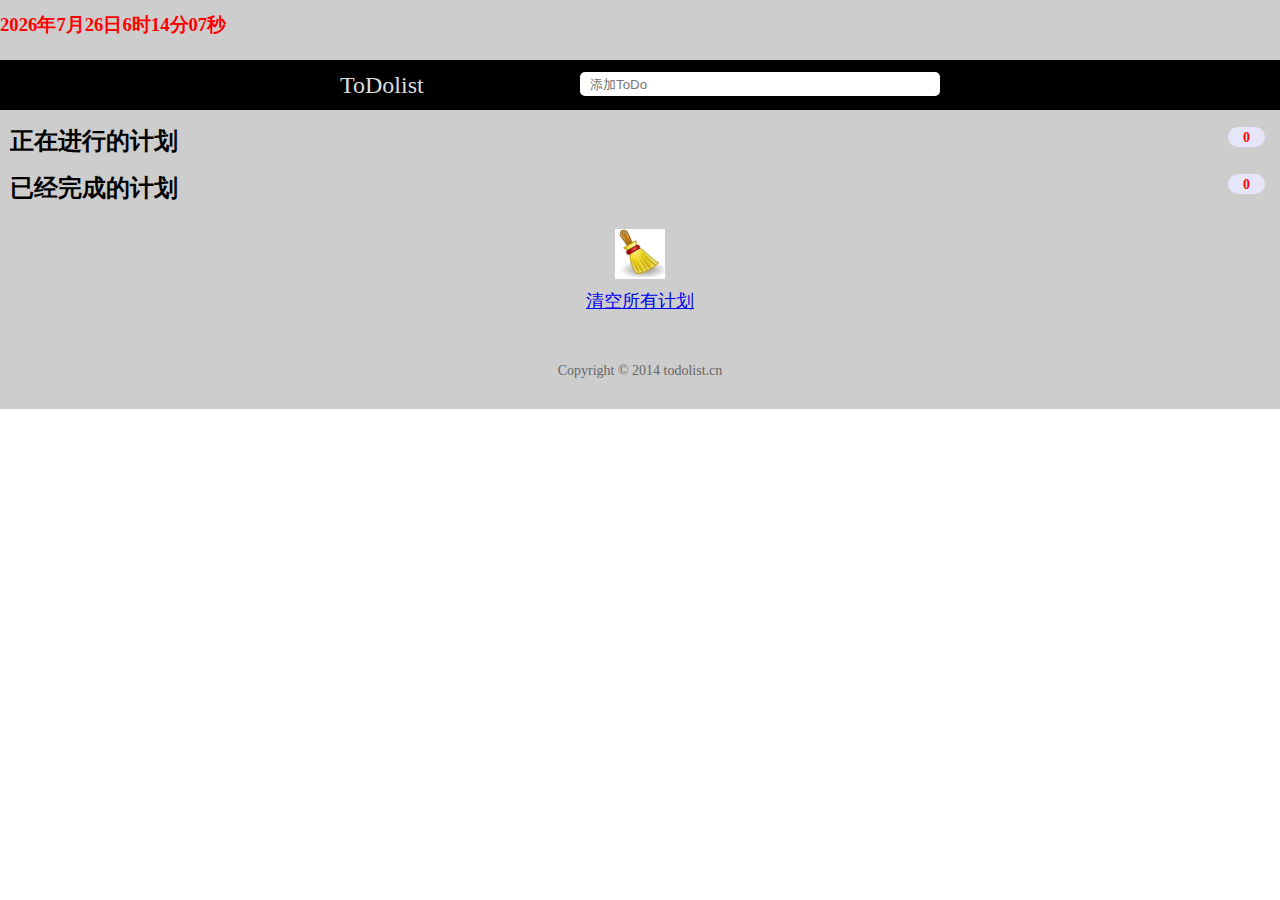
<file: 04_JS/demo_01_todolist/index.html>
<!DOCTYPE html>
<html lang="en">

<head>
    <!-- 规定 HTML 文档的字符集 -->
    <meta charset="UTF-8">
    <!-- 窗口设定  宽度：设备宽度，初始比例：1.0，最大比例：1.0，用户可缩放：否 -->
    <!-- <meta name="viewport" content="width=device-width,initial-scale=1.0,maximun-scale=1.0,user-scalable=no" /> -->
    <meta name="viewport" content="width=device-width, initial-scale=1.0">
    <title>todolist最简单的待办事项列表</title>
    <!-- 引入index.css -->
    <link type="text/css" rel="stylesheet" href="css/index.css">

</head>

<body>
    <div class="wrap">
        <!-- 上面的时间内容 -->
        <div class="time">
            <h3 id="concrete_time"></h3>
        </div>
        <!-- 顶栏的内容 -->
        <div class="header">
            <!-- action 是 form 的提交地址 -->
            <!-- javascript:; -》javascript: 表示要执行js代码 -->
            <form id="form" action="javascript:postAction()">
                <label for="title">ToDolist</label>
                <input id="title" name="title" placeholder="添加ToDo" required="required" autocapitalize="off" type="text">
            </form>
        </div>
        <!-- 中间的内容 -->
        <div class="setion">
            <h2>
                正在进行的计划
                <span id="todocount">0</span>
            </h2>
            <ul id="todolist"></ul>
            <h2>
                已经完成的计划
                <span id="donecount">0</span>
            </h2>
            <ul id="donelist"></ul>
        </div>
        <!-- 清除键内容 -->
        <div class="clear">
            <div class='clear-logo' id="btn"></div>
            <div class="clear_write">
                <a href="javascript:clear();">清空所有计划</a>
            </div>
        </div>
        <!-- 底部内容 -->
        <div class="footer">
            Copyright © 2014 todolist.cn
        </div>
    </div>
</body>
<script type="text/javascript" src="js/index.js">
</script>

</html>
</file>
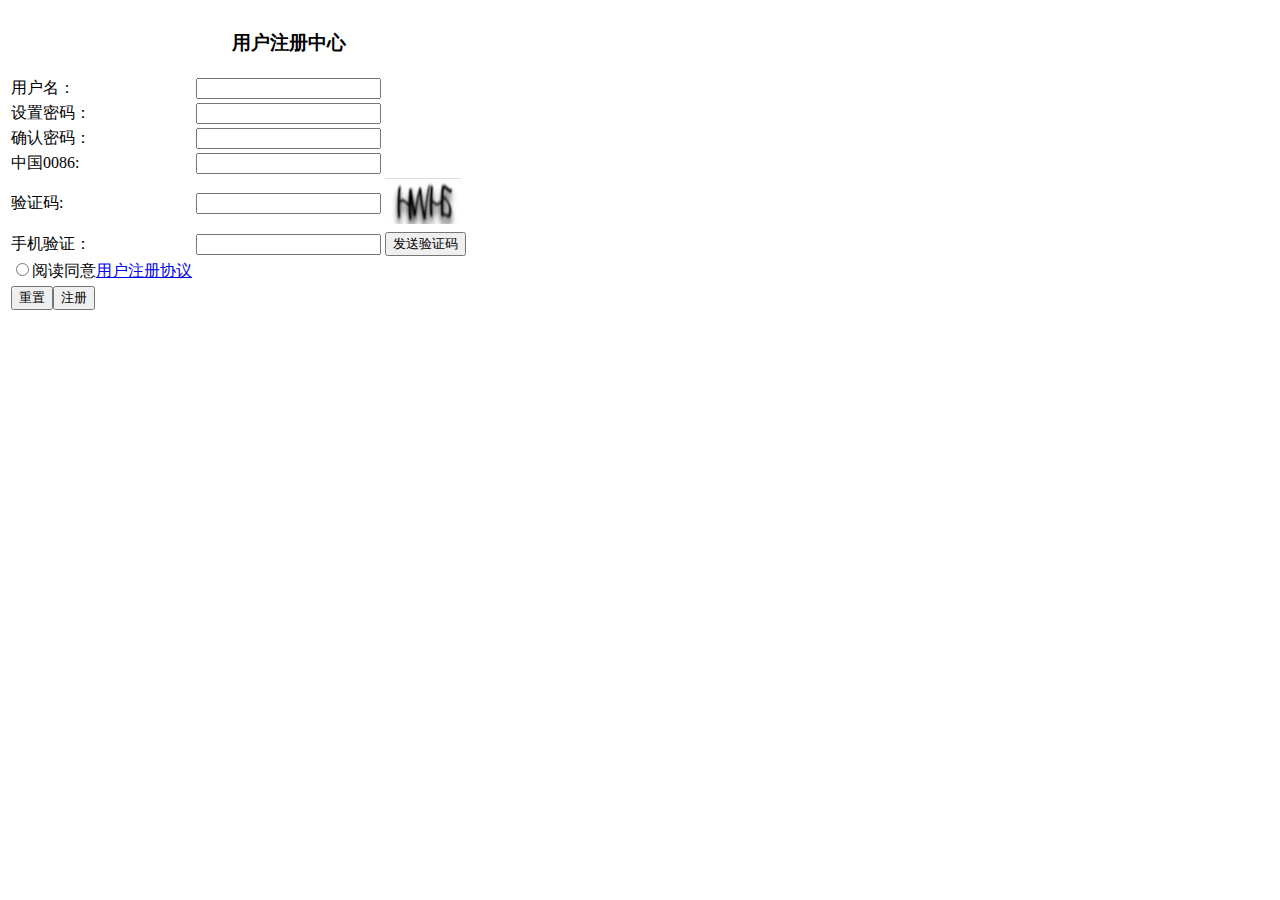
<file: 01_html/用户注册画面.html>
<!DOCTYPE html>
<html lang="en">

<head>
    <meta charset="UTF-8">
    <meta name="viewport" content="width=device-width, initial-scale=1.0">
    <title>用户注册画面</title>
</head>

<body>
    <form action="">
        <table>
            <tr>
                <td></td>
                <td>
                    <h3 align="center">用户注册中心</h3>
                </td>
            </tr>
            <tr>
                <td><label for="username">用户名：</label></td>
                <td> <input type="text" name="username" id="username"></td>
                <td></td>
            </tr>
            <tr>
                <td><label for="psw1">设置密码：</label></td>
                <td><input type="password" name="psw1" id="psw1"></td>
                <td></td>
            </tr>
            <tr>
                <td><label for="psw2">确认密码：</label></td>
                <td><input type="password" name="psw2" id="psw2"></td>
                <td></td>
            </tr>
            <tr>
                <td><label for="number">中国0086:</label></td>
                <td><input type="text" name="number" id="number"></td>
                <td></td>
            </tr>
            <tr>
                <td><label for="checknumber1">验证码:</label></td>
                <td><input type="text" name="checknumber1" id="checknumber1"></td>
                <td><img src="images/yan.png"> </td>
            </tr>
            <tr>
                <td><label for="checknumber2">手机验证：</label></td>
                <td><input type="text" name="checknumber2" id="checknumber2"></td>
                <td><input type="button" value="发送验证码"> </td>
            </tr>
            <tr>
                <td><input type="radio" name="agree">阅读同意<a href="#">用户注册协议</a></td>
            </tr>
            <tr>
                <td><input type="reset" value="重置"><input type="submit" value="注册"></td>
            </tr>
        </table>
    </form>

</body>

</html>
</file>
<file: 04_JS/demo_01_todolist/css/index.css>
* {
    padding: 0;
    margin: 0;
}

ul>li {
    list-style: none;
    overflow: hidden;
}

.wrap {
    width: 100%;
    background-color: #cdcdcd;
    overflow: hidden;
}

.header {
    background-color: black;
    height: 50px;
}

.time {
    background: #cdcdcd;
    height: 60px;
    margin: 0 auto;
    line-height: 50px;
    font-family: "楷体", "楷体_GB2312";
    color: red;
}

h1 {
    position: relative;
    margin: 15px 20px;
}

#form {
    width: 600px;
    margin: 0 auto;
    overflow: hidden;
}

label {
    color: #ddd;
    line-height: 50px;
    font-size: 24px;
    float: left;
    width: 100px;
    cursor: pointer;
}

.header input {
    float: right;
    width: 60%;
    height: 24px;
    margin-top: 12px;
    text-indent: 10px;
    border-radius: 5px;
    border: none;
}

.section {
    width: 600px;
    margin: 20px auto;
}

h2 {
    position: relative;
    margin: 15px 10px;
    font-family: "楷体", "楷体_GB2312";
}

h2 span {
    position: absolute;
    right: 5px;
    top: 2px;
    padding: 0 15px;
    display: inline-block;
    background: #e6e6fa;
    font-size: 14px;
    color: red;
    text-align: center;
    height: 20px;
    line-height: 22px;
    border-radius: 20px;
}

ul li {
    overflow: hidden;
    height: 32px;
    line-height: 32px;
    background-color: #fff;
    border-radius: 3px;
    border: 2px solid red;
    padding: 0 10px;
    margin-bottom: 10px;
}


/* 给复选框中进行美化 */

ul li input[type='checkbox'] {
    float: left;
    width: 22px;
    height: 22px;
    margin: 6px 5px 0 0;
    background-color: silver;
}


/* 给计划的内容进行美化 */

ul li input[type='text'] {
    float: left;
    width: 70%;
    text-indent: 5px;
    height: 26px;
    line-height: 27px;
    margin: 2px 0;
    margin-left: 20px;
    outline: none;
    border: none;
    font-family: "楷体", "楷体_GB2312";
}


/* 给移除的内容进行美化 */

ul li a {
    float: right;
    width: 60px;
    background-color: #e6e6fa;
    color: red;
    border: 6px solid #fff;
    margin-top: 3px;
    border-radius: 14px;
    text-align: center;
    font-weight: bold;
    cursor: pointer;
    line-height: 14px;
}

#donelist li {
    border-left: 5px solid #fff;
}

#donelist li input[type='text'] {
    background-color: #fff;
}


/* 清除所以内容的设置 */

.clear {
    font-size: 18px;
    padding: 10px;
    margin-top: 12px;
    outline: none;
}

.clear .clear-logo {
    background: url(../img/clear.jpg) no-repeat center;
    background-size: 50px;
    height: 50px;
}

.clear .clear_write {
    text-align: center;
    margin: 10px auto;
    font-family: "楷体", "楷体_GB2312";
}

.clear a:hover {
    color: red;
    cursor: pointer;
}

.footer {
    width: 600px;
    margin: 30px auto;
    color: #666;
    font-size: 14px;
    text-align: center;
}
</file>
